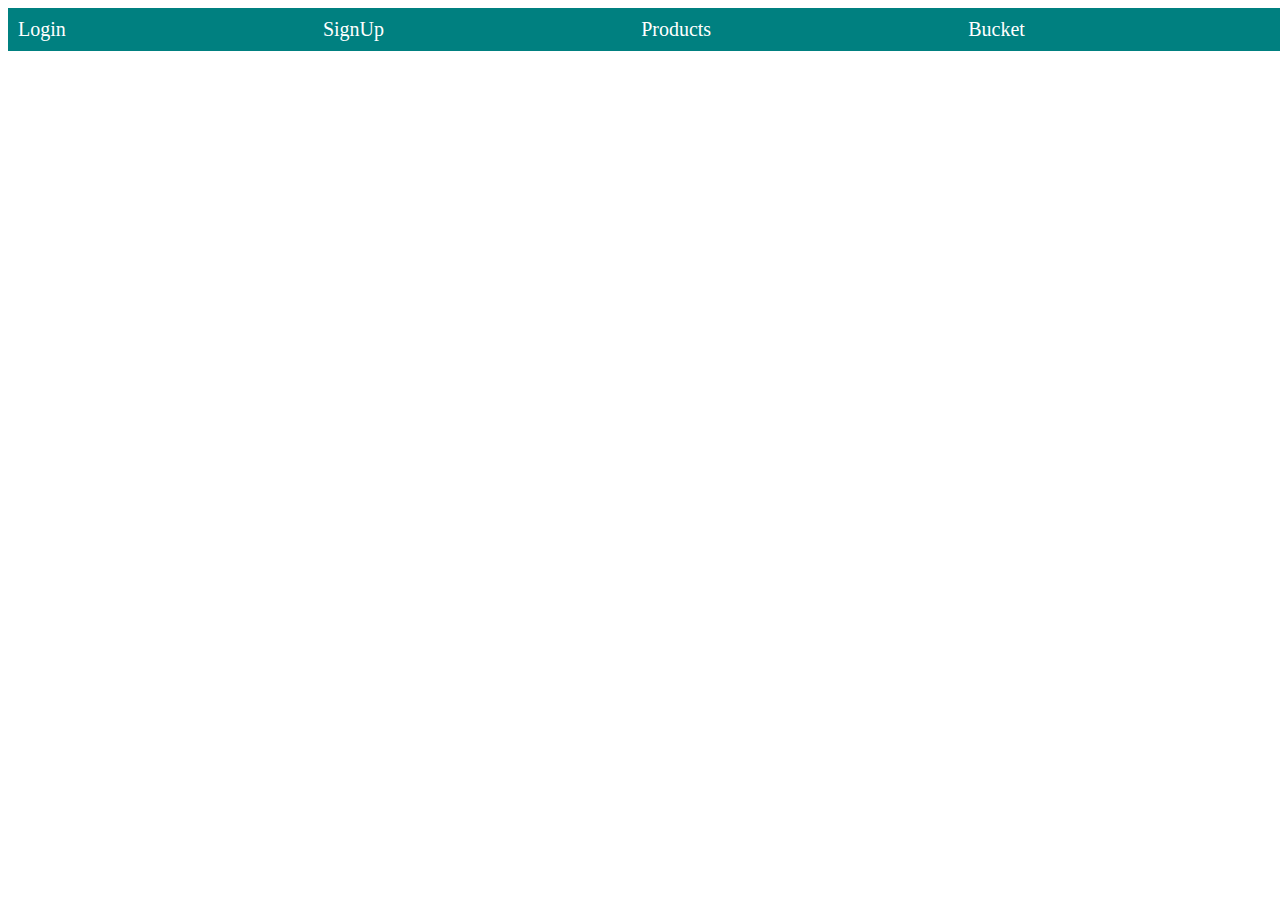
<file: index.html>
<!DOCTYPE html>
<html lang="en">

<head>
  <meta charset="UTF-8" />
  <meta http-equiv="X-UA-Compatible" content="IE=edge" />
  <meta name="viewport" content="width=device-width, initial-scale=1.0" />
  <title>Home</title>
  <link rel="stylesheet" href="./style/index.css">
</head>

<body>
  <div id="navbar">
    <!--Add navbar divs here-->
    <!-- Link to bucket.html -->
    <a href="#login">Login</a>
    <a href="#signup">SignUp</a>
    <a href="#product">Products</a>
    <a href="bucket.html">Bucket</a>
    <div id="">
      <!--Show total number of coffee added to bucket here, do not add anything only Total count. Not even "Count - 5" but like this "5" -->
    </div>
  </div>

  <div id="container">
    <!--Show coffee list here in grid format-->
    <!-- add an add to bucket button to each item, give it HTML id as 'add_to_bucket' -->
  </div>
</body>

</html>
<script src="./scripts/index.js"></script>
</file>
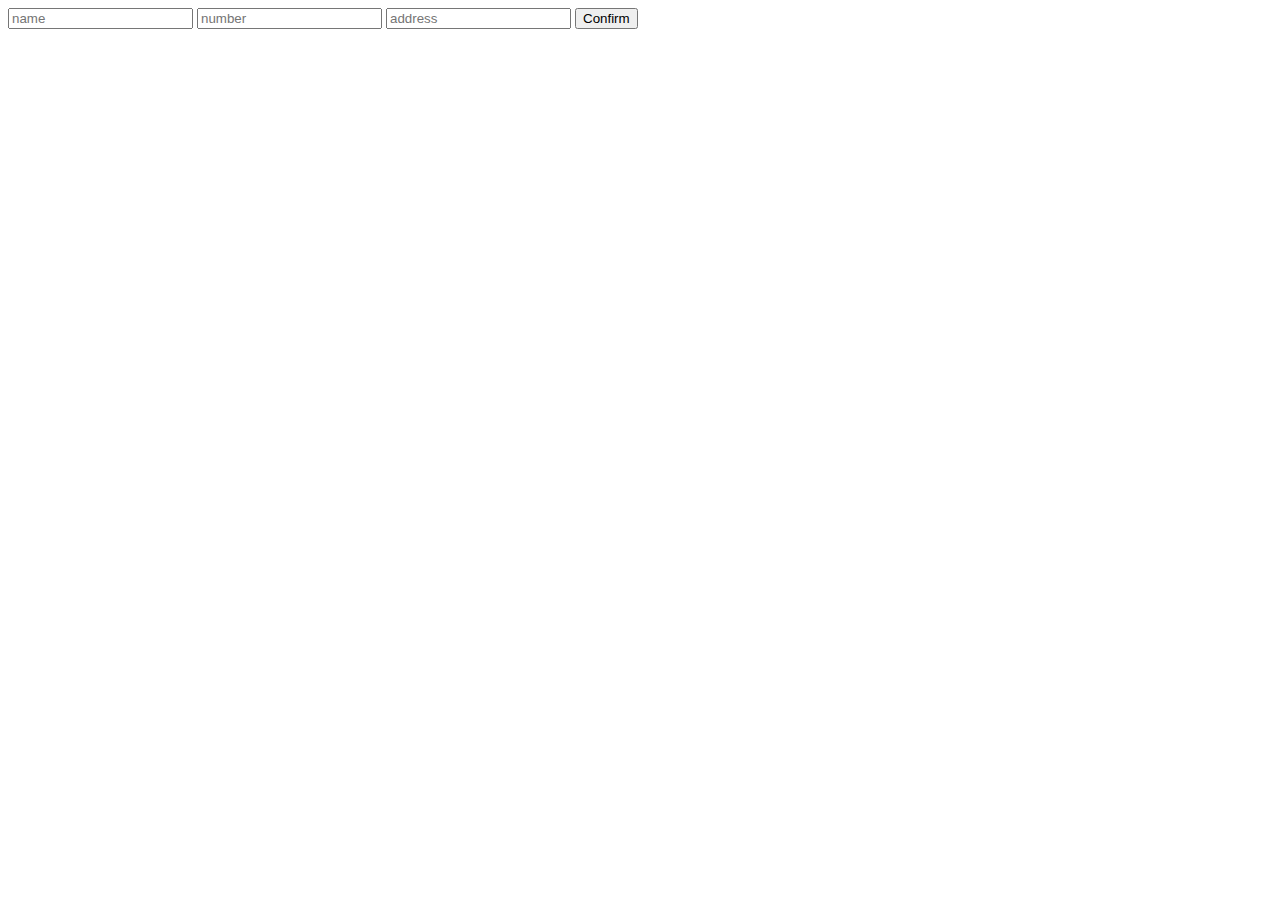
<file: checkout.html>
<!DOCTYPE html>
<html lang="en">
  <head>
    <meta charset="UTF-8" />
    <meta http-equiv="X-UA-Compatible" content="IE=edge" />
    <meta name="viewport" content="width=device-width, initial-scale=1.0" />
    <title>Checkout</title>
  </head>

  <body>
    <div id="order-form">
      <input type="text" id="name" placeholder="name">
      <input type="text" id="number" placeholder="number">
      <input type="text" id="address" placeholder="address">
      <button id="confirm">Confirm</button>
      <!--Add your form html element here-->
      <!--In form, give #name,#number and #address as HTML id's to relevant input elements -->
      <!-- confirm button with id "confirm" -->
    </div>
  </body>
</html>
<script src="./scripts/checkout.js"></script>
</file>
<file: style/index.css>
#navbar {
    display: flex;
    width: 100%;
    justify-content: space-between;
    align-items: center;
    background-color: teal;
    padding: 10px;
  }
  
  #navbar a {
    text-decoration: none;
    color: white;
    font-size: 20px;
  }
  
  #container {
    display: grid;
    grid-template-columns: repeat(4, 1fr);
    grid-template-rows: auto;
    gap: 30px;
    margin-top: 30px;
  }
  
  #innerdiv {
    width: 100%;
  }
  
  #innerdiv img {
    width: 100%;
    border-radius: 10px;
  }
</file>
